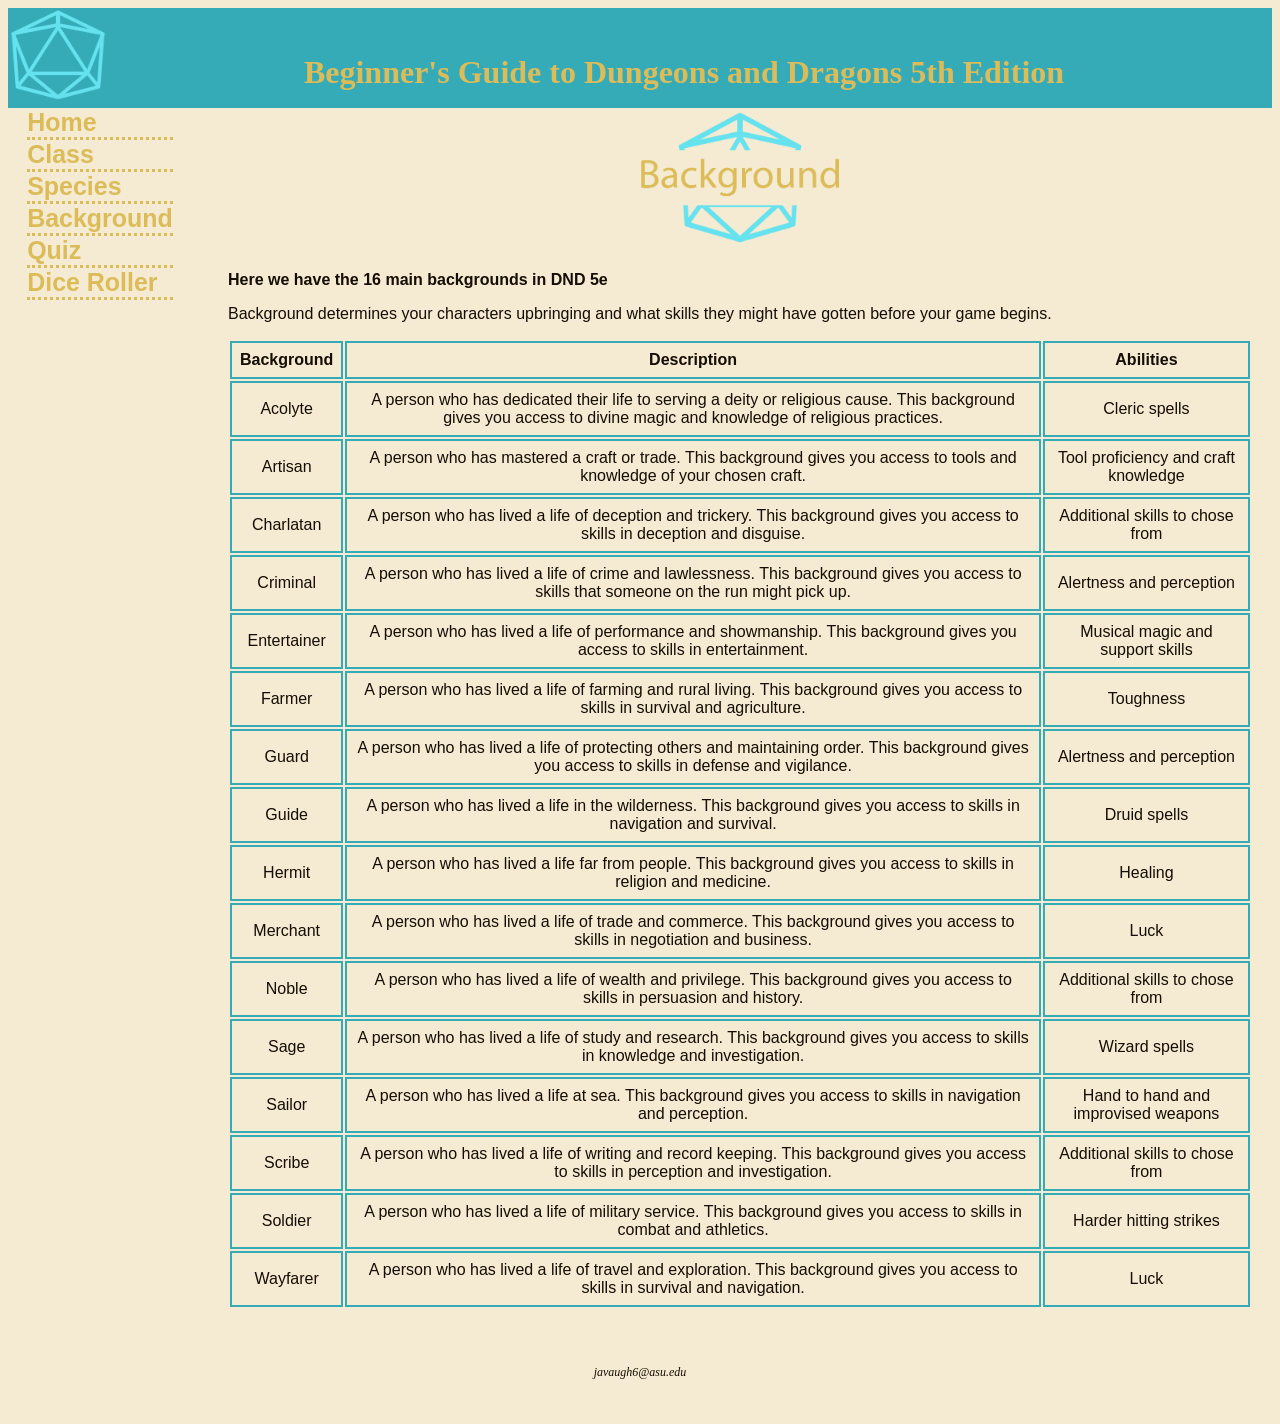
<file: background.html>
<!DOCTYPE html>
<html lang="en">
<head>
    <meta charset="UTF-8">
    <meta name="viewport" content="width=device-width, initial-scale=1.0">
    <title>Beginner's Guide to DND 5e:: Background</title>
    <link rel="stylesheet" href="dragon.css">
    <link rel="icon" href="dnd dice logo.png">
    <meta name="device-width" content="initial-scale=1.0">
    <meta name="description" content="A beginner's guide to the different backgrounds in Dungeons and Dragons 5th Edition.">
</head>



<body>
        <header>
            <h1><a href="index.html">Beginner's Guide to Dungeons and Dragons 5th Edition</a></h1>
        </header>

        <nav>
            <ul>
                <li><a href="index.html">Home</a></li>
                <li><a href="class.html">Class</a></li>
                <li><a href="species.html">Species</a></li>
                <li><a href="background.html">Background</a></li>
                <li><a href="quiz.html">Quiz</a></li>
                <li><a href="dice.html">Dice Roller</a></li>
            </ul>
        </nav>


        <main>
            <img src="dnd dice background.png" alt="background" class="center">
            <p><b>Here we have the 16 main backgrounds in DND 5e</b></p>
            <p>Background determines your characters upbringing and what skills they might have gotten before your game begins.</p>

            <table>
                <tr>
                    <th>Background</th>
                    <th>Description</th>
                    <th>Abilities</th>
                </tr>

                <tr>
                    <td>Acolyte</td>
                    <td>A person who has dedicated their life to serving a deity or religious cause. This background gives you access to divine magic and knowledge of religious practices.</td>
                    <td>Cleric spells</td>
                </tr>

                <tr>
                    <td>Artisan</td>
                    <td>A person who has mastered a craft or trade. This background gives you access to tools and knowledge of your chosen craft.</td>
                    <td>Tool proficiency and craft knowledge</td>
                </tr>

                <tr>
                    <td>Charlatan</td>
                    <td>A person who has lived a life of deception and trickery. This background gives you access to skills in deception and disguise.</td>
                    <td>Additional skills to chose from</td>
                </tr>

                <tr>
                    <td>Criminal</td>
                    <td>A person who has lived a life of crime and lawlessness. This background gives you access to skills that someone on the run might pick up.</td>
                    <td>Alertness and perception</td>
                </tr>

                <tr>
                    <td>Entertainer</td>
                    <td>A person who has lived a life of performance and showmanship. This background gives you access to skills in entertainment.</td>
                    <td>Musical magic and support skills</td>
                </tr>

                <tr>
                    <td>Farmer</td>
                    <td>A person who has lived a life of farming and rural living. This background gives you access to skills in survival and agriculture.</td>
                    <td>Toughness</td>
                </tr>

                <tr>
                    <td>Guard</td>
                    <td>A person who has lived a life of protecting others and maintaining order. This background gives you access to skills in defense and vigilance.</td>
                    <td>Alertness and perception</td>
                </tr>

                <tr>
                    <td>Guide</td>
                    <td>A person who has lived a life in the wilderness. This background gives you access to skills in navigation and survival.</td>
                    <td>Druid spells</td>
                </tr>

                <tr>
                    <td>Hermit</td>
                    <td>A person who has lived a life far from people. This background gives you access to skills in religion and medicine.</td>
                    <td>Healing</td>

                <tr>
                    <td>Merchant</td>
                    <td>A person who has lived a life of trade and commerce. This background gives you access to skills in negotiation and business.</td>
                    <td>Luck</td>
                </tr>

                <tr>
                    <td>Noble</td>
                    <td>A person who has lived a life of wealth and privilege. This background gives you access to skills in persuasion and history.</td>
                    <td>Additional skills to chose from</td>
                </tr>

                <tr>
                    <td>Sage</td>
                    <td>A person who has lived a life of study and research. This background gives you access to skills in knowledge and investigation.</td>
                    <td>Wizard spells</td>
                </tr>

                </tr>
                    <td>Sailor</td>
                    <td>A person who has lived a life at sea. This background gives you access to skills in navigation and perception.</td>
                    <td>Hand to hand and improvised weapons</td>
                </tr>

                <tr>
                    <td>Scribe</td>
                    <td>A person who has lived a life of writing and record keeping. This background gives you access to skills in perception and investigation.</td>
                    <td>Additional skills to chose from</td>
                </tr>

                <tr>
                    <td>Soldier</td>
                    <td>A person who has lived a life of military service. This background gives you access to skills in combat and athletics.</td>
                    <td>Harder hitting strikes</td>
                </tr>

                <tr>
                    <td>Wayfarer</td>
                    <td>A person who has lived a life of travel and exploration. This background gives you access to skills in survival and navigation.</td>
                    <td>Luck</td>
                </tr>
            </table>

        
        </main>

        <footer>
            <p>javaugh6@asu.edu</p>
        </footer>
        
        
     </div>
</body>

</html>
</file>
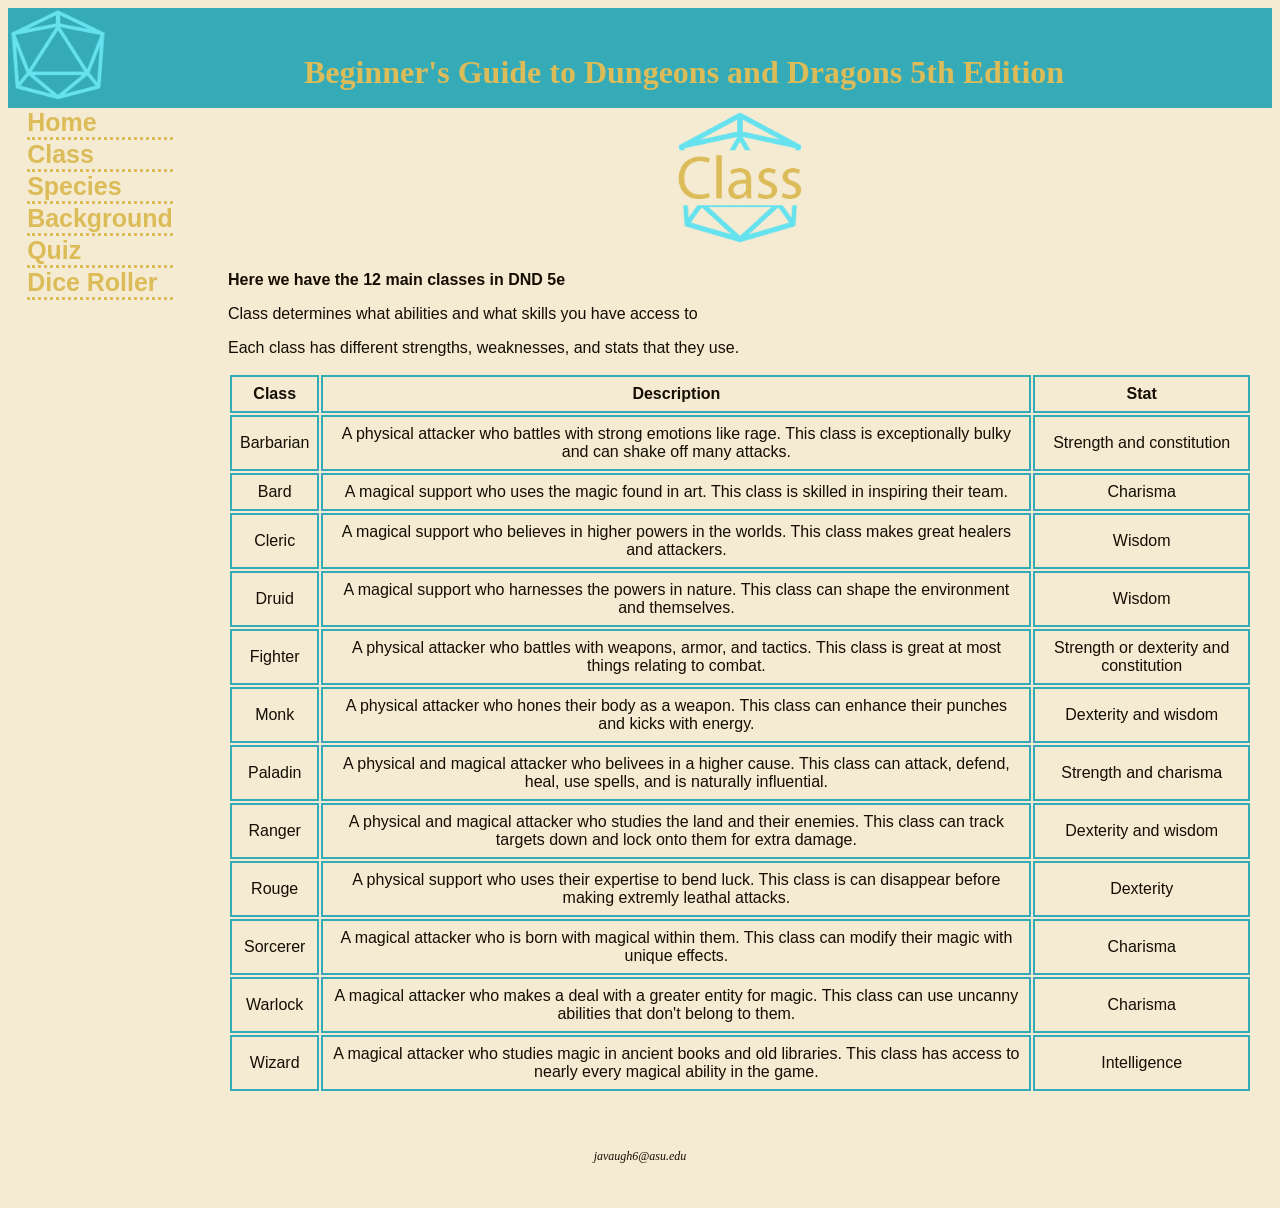
<file: class.html>
<!DOCTYPE html>
<html lang="en">
<head>
    <meta charset="UTF-8">
    <meta name="viewport" content="width=device-width, initial-scale=1.0">
    <title>Beginner's Guide to DND 5e:: Classes</title>
    <link rel="stylesheet" href="dragon.css">
    <link rel="icon" href="dnd dice logo.png">
    <meta name="device-width" content="initial-scale=1.0">
    <meta name="description" content="A beginner's guide to the different classes in Dungeons and Dragons 5th Edition.">
</head>



<body>
        <header>
            <h1><a href="index.html">Beginner's Guide to Dungeons and Dragons 5th Edition</a></h1>
        </header>

        <nav>
            <ul>
                <li><a href="index.html">Home</a></li>
                <li><a href="class.html">Class</a></li>
                <li><a href="species.html">Species</a></li>
                <li><a href="background.html">Background</a></li>
                <li><a href="quiz.html">Quiz</a></li>
                <li><a href="dice.html">Dice Roller</a></li>
            </ul>
        </nav>


        <main>
            <img src="dnd dice class.png" alt="class" class="center">

            <p><b>Here we have the 12 main classes in DND 5e</b></p>
            <p>Class determines what abilities and what skills you have access to</p>
            <p>Each class has different strengths, weaknesses, and stats that they use.</p>

            <table>
            <tr>
                <th>Class</th>
                <th>Description</th>
                <th>Stat</th>
            </tr>

            <tr>
                <td>Barbarian</td>
                <td>A physical attacker who battles with strong emotions like rage. This class is exceptionally bulky and can shake off many attacks.</td>
                <td>Strength and constitution</td>
            </tr>

            <tr>
                <td>Bard</td>
                <td>A magical support who uses the magic found in art. This class is skilled in inspiring their team. </td>
                <td>Charisma</td>
            </tr>

            <tr>
                <td>Cleric</td>
                <td>A magical support who believes in higher powers in the worlds. This class makes great healers and attackers.</td>
                <td>Wisdom</td>
            </tr>

            <tr>
                <td>Druid</td>
                <td>A magical support who harnesses the powers in nature. This class can shape the environment and themselves.</td>
                <td>Wisdom</td>
            </tr>

            <tr>
                <td>Fighter</td>
                <td>A physical attacker who battles with weapons, armor, and tactics. This class is great at most things relating to combat. </td>
                <td>Strength or dexterity and constitution</td>
            </tr>

            <tr>
                <td>Monk</td>
                <td>A physical attacker who hones their body as a weapon. This class can enhance their punches and kicks with energy.</td>
                <td>Dexterity and wisdom</td>
            </tr>

            <tr>
                <td>Paladin</td>
                <td>A physical and magical attacker who belivees in a higher cause. This class can attack, defend, heal, use spells, and is naturally influential.</td>
                <td>Strength and charisma</td>
            </tr>

            <tr>
                <td>Ranger</td>
                <td>A physical and magical attacker who studies the land and their enemies. This class can track targets down and lock onto them for extra damage.</td>
                <td>Dexterity and wisdom</td>
            </tr>

            <tr>
                <td>Rouge</td>
                <td>A physical support who uses their expertise to bend luck. This class is can disappear before making extremly leathal attacks.</td>
                <td>Dexterity</td>
            </tr>

            <tr>
                <td>Sorcerer</td>
                <td>A magical attacker who is born with magical within them. This class can modify their magic with unique effects.</td>
                <td>Charisma</td>
            </tr>

            <tr>
                <td>Warlock</td>
                <td>A magical attacker who makes a deal with a greater entity for magic. This class can use uncanny abilities that don't belong to them.</td>
                <td>Charisma</td>
            </tr>

            <tr>
                <td>Wizard</td>
                <td>A magical attacker who studies magic in ancient books and old libraries. This class has access to nearly every magical ability in the game.</td>
                <td>Intelligence</td>
            </tr>
            </table>

        </main>

        <footer>
            <p>javaugh6@asu.edu</p>
        </footer>
        
        
     </div>
</body>

</html>
</file>
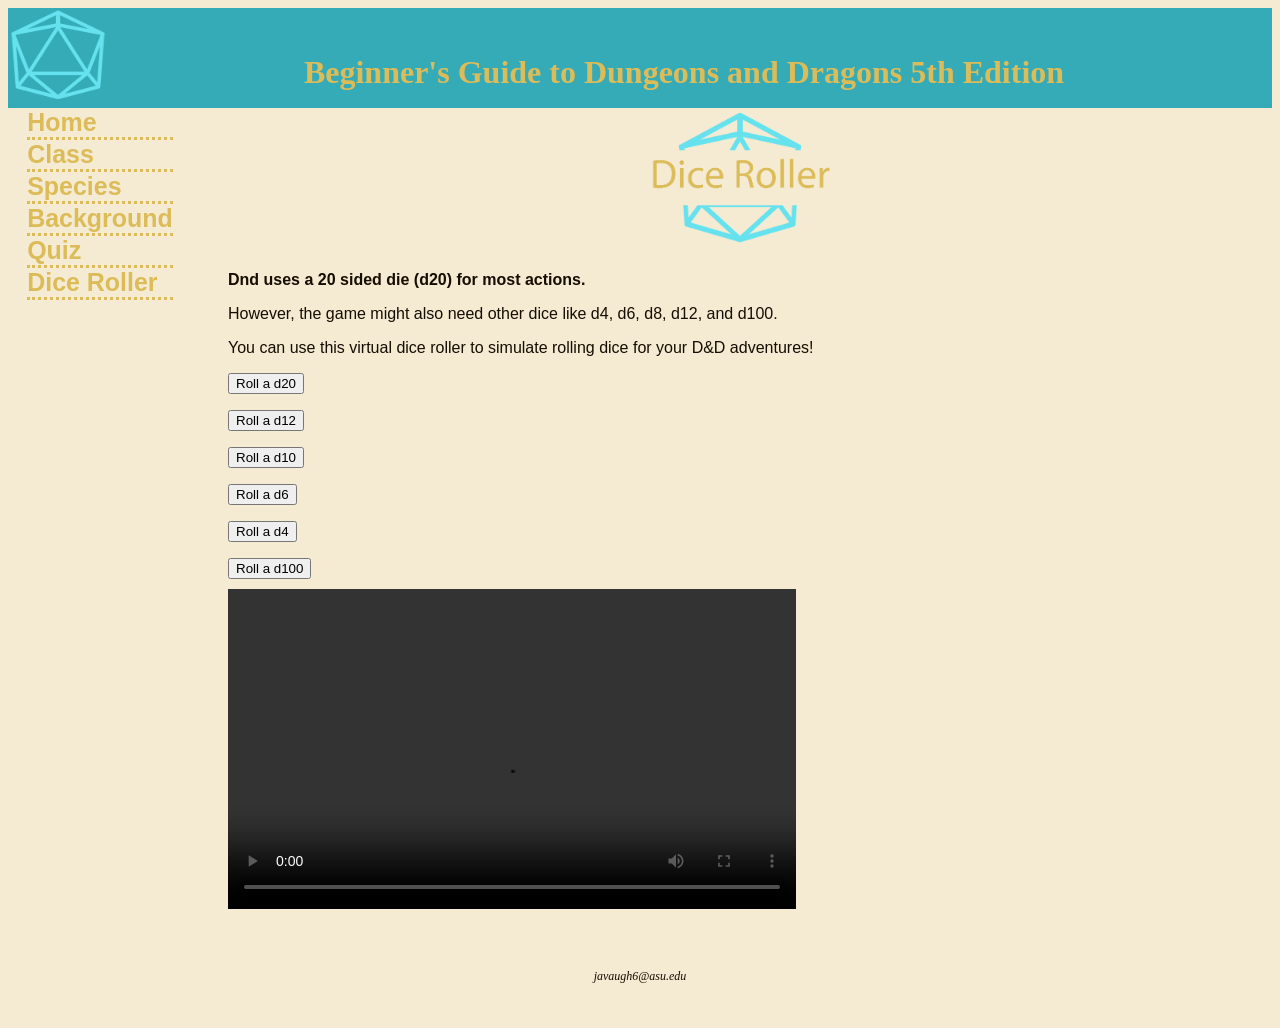
<file: dice.html>
<!DOCTYPE html>
<html lang="en">
<head>
    <meta charset="UTF-8">
    <meta name="viewport" content="width=device-width, initial-scale=1.0">
    <title>Beginner's Guide to DND 5e: Dice Roller</title>
    <link rel="stylesheet" href="dragon.css">
    <link rel="icon" href="dnd dice logo.png">
    <meta name="device-width" content="initial-scale=1.0">
    <meta name="description" content="A random number generator to play Dungeons and Dragons 5th Edition.">
</head>



<body>
        <header>
            <h1><a href="index.html">Beginner's Guide to Dungeons and Dragons 5th Edition</a></h1>
        </header>

        <nav>
            <ul>
                <li><a href="index.html">Home</a></li>
                <li><a href="class.html">Class</a></li>
                <li><a href="species.html">Species</a></li>
                <li><a href="background.html">Background</a></li>
                <li><a href="quiz.html">Quiz</a></li>
                <li><a href="dice.html">Dice Roller</a></li>
            </ul>
        </nav>


        <main>
            <img src="dnd dice diceroller.png" alt="dice roller" class="center">
            <p><b>Dnd uses a 20 sided die (d20) for most actions.</b></p>
            <p>However, the game might also need other dice like d4, d6, d8, d12, and d100.</p>
            <p>You can use this virtual dice roller to simulate rolling dice for your D&D adventures!</p>
            
            <p id = "result"></p>
            <button onclick="random()">Roll a d20</button>

            <script>
                function random() {
                    var result = Math.floor(Math.random() * 20) + 1;
                    document.getElementById("result").innerHTML = "You rolled a " + result + "!";
                }
            </script>

            <p id = "result5"></p>
            <button onclick="random5()">Roll a d12</button>

            <script>
                function random5() {
                    var result = Math.floor(Math.random() * 12) + 1;
                    document.getElementById("result5").innerHTML = "You rolled a " + result + "!";
                }
            </script>
            
            <p id = "result2"></p>
            <button onclick="random2()">Roll a d10</button>

            <script>
                function random2() {
                    var result = Math.floor(Math.random() * 10) + 1;
                    document.getElementById("result2").innerHTML = "You rolled a " + result + "!";
                }
            </script>

            <p id = "result3"></p>
            <button onclick="random3()">Roll a d6</button>

            <script>
                function random3() {
                    var result = Math.floor(Math.random() * 6) + 1;
                    document.getElementById("result3").innerHTML = "You rolled a " + result + "!";
                }
            </script>

            <p id = "result4"></p>
            <button onclick="random4()">Roll a d4</button>

            <script>
                function random4() {
                    var result = Math.floor(Math.random() * 4) + 1;
                    document.getElementById("result4").innerHTML = "You rolled a " + result + "!";
                }
            </script>

            

            <p id = "result6"></p>
            <button onclick="random6()">Roll a d100</button>

            <script>
                function random6() {
                    var result = Math.floor(Math.random() * 100) + 1;
                    document.getElementById("result6").innerHTML = "You rolled a " + result + "!";
                }
            </script>

            <div class="video-container"> 
                <video width="568" height="320" controls>
                    <source src="dice broll.mp4" type="video/mp4">
                    Your browser does not support the video tag 
                </video>
            </div>

        </main>

        <footer>
            <p>javaugh6@asu.edu</p>
        </footer>
        
        
     </div>
</body>

</html>
</file>
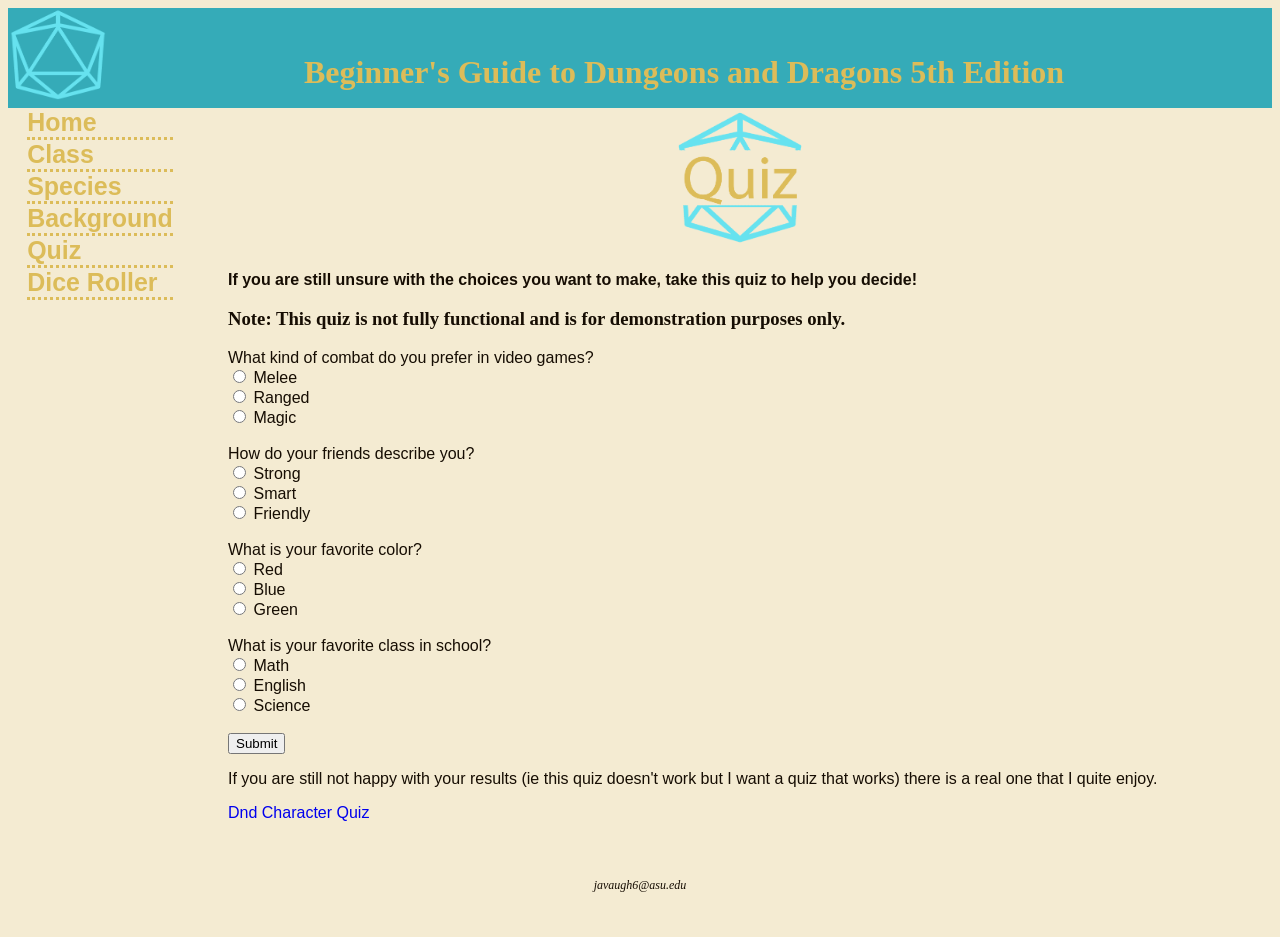
<file: quiz.html>
<!DOCTYPE html>
<html lang="en">
<head>
    <meta charset="UTF-8">
    <meta name="viewport" content="width=device-width, initial-scale=1.0">
    <title>Beginner's Guide to DND 5e:: Quiz</title>
    <link rel="stylesheet" href="dragon.css">
    <link rel="icon" href="dnd dice logo.png">
    <meta name="device-width" content="initial-scale=1.0">
    <meta name="description" content="A beginner's guide to Dungeons and Dragons 5th Edition, with a quiz to help you choose your character.">
</head>



<body>
        <header>
            <h1><a href="index.html">Beginner's Guide to Dungeons and Dragons 5th Edition</a></h1>
        </header>

        <nav>
            <ul>
                <li><a href="index.html">Home</a></li>
                <li><a href="class.html">Class</a></li>
                <li><a href="species.html">Species</a></li>
                <li><a href="background.html">Background</a></li>
                <li><a href="quiz.html">Quiz</a></li>
                <li><a href="dice.html">Dice Roller</a></li>
            </ul>
        </nav>


        <main>
            <img src="dnd dice quiz.png" alt="quiz" class="center">

            <p><b>If you are still unsure with the choices you want to make, take this quiz to help you decide!</b></p>
            
            <p><h3>Note: This quiz is not fully functional and is for demonstration purposes only.</h3></p>
            

            <form action="#">
                <label for="question1">What kind of combat do you prefer in video games?</label><br>
                
                <input type="radio" id="melee" name="combat" value="melee">
                <label for="melee">Melee</label><br>

                <input type="radio" id="ranged" name="combat" value="ranged">
                <label for="ranged">Ranged</label><br>

                <input type="radio" id="magic" name="combat" value="magic">
                <label for="magic">Magic</label><br><br>

                

                <label for="question2">How do your friends describe you?</label><br>

                <input type="radio" id="strong" name="personality" value="strong">
                <label for="strong">Strong</label><br>

                <input type="radio" id="smart" name ="personality" value="smart">
                <label for="smart">Smart</label><br>

                <input type="radio" id="friendly" name="personality" value="friendly">
                <label for="friendly">Friendly</label><br><br>


                <label for="question3">What is your favorite color?</label><br>

                <input type="radio" id="red" name="color" value="red">
                <label for="red">Red</label><br>

                <input type="radio" id="blue" name="color" value="blue">
                <label for="blue">Blue</label><br>

                <input type="radio" id="green" name="color" value="green">
                <label for="green">Green</label><br><br>


                <label for="question4">What is your favorite class in school?</label><br>

                <input type="radio" id="math" name="school" value="math">
                <label for="math">Math</label><br>

                <input type="radio" id="english" name="school" value="english">
                <label for="english">English</label><br>

                <input type="radio" id="science" name="school" value="science">
                <label for="science">Science</label><br><br>

                <input type="submit" value="Submit">
            </form>

            <p>If you are still not happy with your results (ie this quiz doesn't work but I want a quiz that works) there is a real one that I quite enjoy.</p>
            <a href="https://easydamus.com/character.html">Dnd Character Quiz</a> 

        </main>

        <footer>
            <p>javaugh6@asu.edu</p>
        </footer>
        
        
     </div>
</body>

</html>
</file>
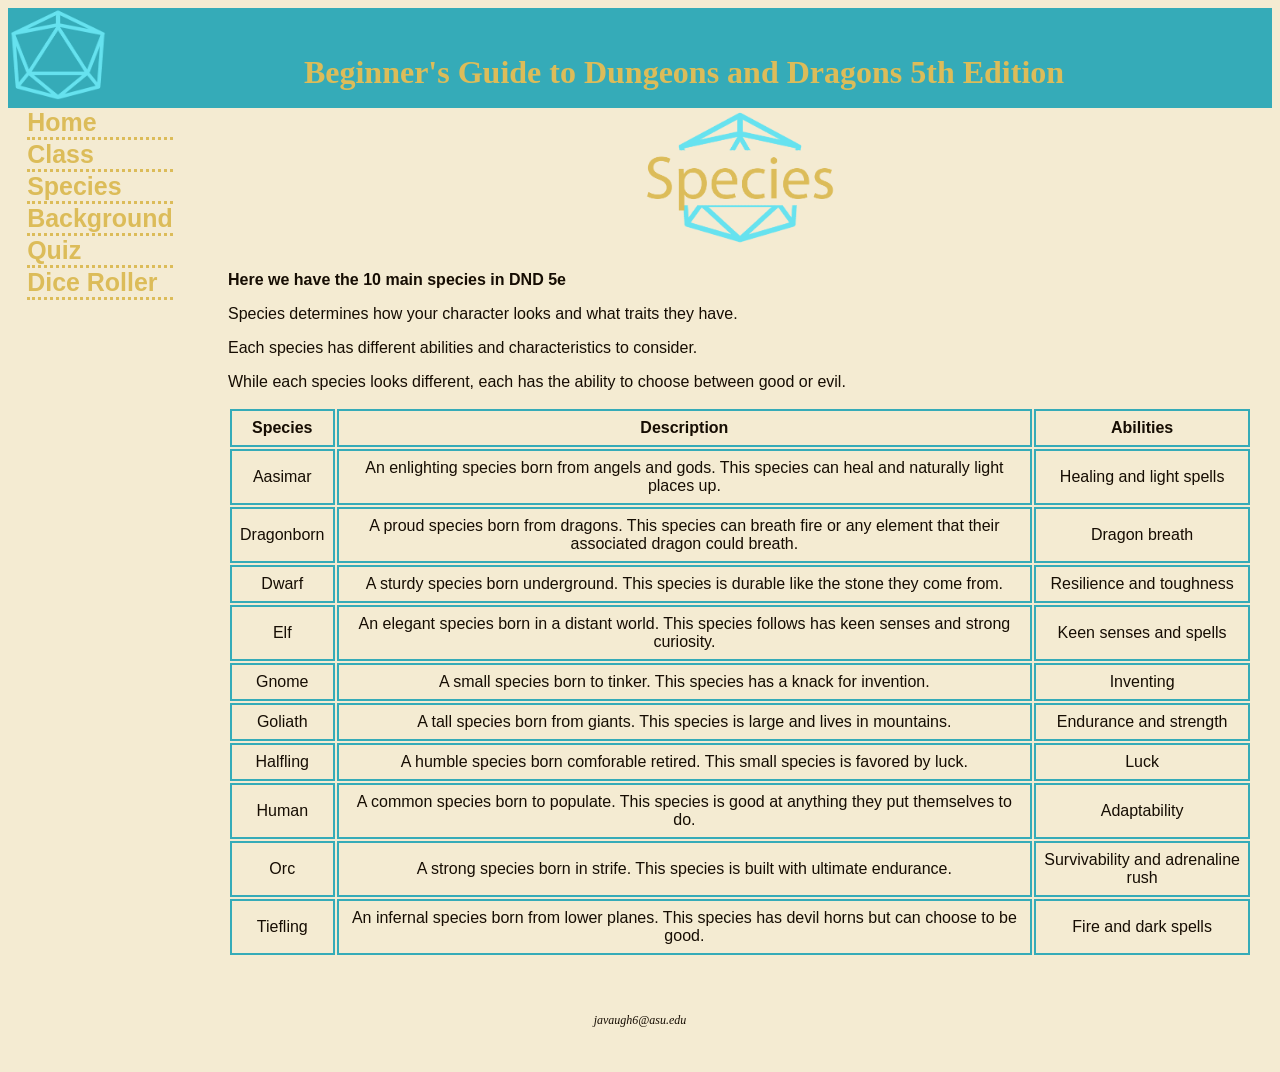
<file: species.html>
<!DOCTYPE html>
<html lang="en">
<head>
    <meta charset="UTF-8">
    <meta name="viewport" content="width=device-width, initial-scale=1.0">
    <title>Beginner's Guide to DND 5e:: Species</title>
    <link rel="stylesheet" href="dragon.css">
    <link rel="icon" href="dnd dice logo.png">
    <meta name="device-width" content="initial-scale=1.0">
    <meta name="description" content="A beginner's guide to the different species in Dungeons and Dragons 5th Edition.">
</head>



<body>
        <header>
            <h1><a href="index.html">Beginner's Guide to Dungeons and Dragons 5th Edition</a></h1>
        </header>

        <nav>
            <ul>
                <li><a href="index.html">Home</a></li>
                <li><a href="class.html">Class</a></li>
                <li><a href="species.html">Species</a></li>
                <li><a href="background.html">Background</a></li>
                <li><a href="quiz.html">Quiz</a></li>
                <li><a href="dice.html">Dice Roller</a></li>
            </ul>
        </nav>


        <main>
            <img src="dnd dice species.png" alt="species" class="center">

            <p><b>Here we have the 10 main species in DND 5e</b></p>
            <p>Species determines how your character looks and what traits they have.</p>
            <p>Each species has different abilities and characteristics to consider.</p>
            <p>While each species looks different, each has the ability to choose between good or evil. </p>

            <table>
                <tr>
                    <th>Species</th>
                    <th>Description</th>
                    <th>Abilities</th>
                </tr>

                <tr>
                    <td>Aasimar</td>
                    <td>An enlighting species born from angels and gods. This species can heal and naturally light places up.</td>
                    <td>Healing and light spells</td>
                </tr>

                <tr>
                    <td>Dragonborn</td>
                    <td>A proud species born from dragons. This species can breath fire or any element that their associated dragon could breath. </td>
                    <td>Dragon breath</td>
                </tr>

                <tr>
                    <td>Dwarf</td>
                    <td>A sturdy species born underground. This species is durable like the stone they come from.</td>
                    <td>Resilience and toughness</td>
                </tr>

                <tr>
                    <td>Elf</td>
                    <td>An elegant species born in a distant world. This species follows has keen senses and strong curiosity.</td>
                    <td>Keen senses and spells</td>
                </tr>

                <tr>
                    <td>Gnome</td>
                    <td>A small species born to tinker. This species has a knack for invention.  </td>
                    <td>Inventing</td>
                </tr>

                <tr>
                    <td>Goliath</td>
                    <td>A tall species born from giants. This species is large and lives in mountains.</td>
                    <td>Endurance and strength</td>
                </tr>

                <tr>
                    <td>Halfling</td>
                    <td>A humble species born comforable retired. This small species is favored by luck. </td>
                    <td>Luck</td>
                </tr>

                <tr>
                    <td>Human</td>
                    <td>A common species born to populate. This species is good at anything they put themselves to do.</td>
                    <td>Adaptability</td>
                </tr>

                <tr>
                    <td>Orc</td>
                    <td>A strong species born in strife. This species is built with ultimate endurance.</td>
                    <td>Survivability and adrenaline rush</td>

                <tr>
                    <td>Tiefling</td>
                    <td>An infernal species born from lower planes. This species has devil horns but can choose to be good.</td>
                    <td>Fire and dark spells</td>
                </tr>


            </table>

        
        </main>

        <footer>
            <p>javaugh6@asu.edu</p>
        </footer>
        
        
     </div>
</body>

</html>
</file>
<file: dragon.css>
header {
    background-image: url("dnd dice logo.png");
    background-repeat: no-repeat;
    background-position: left;
    background-color: #35abb8;
    background-size: 100px 100px;
    height: 70px;
    text-align: center;
    padding-top: 30px;
    padding-left: 5.5em;
}

header :link {
    color: #dcbc59;
    text-decoration: none;
}

header :visited {
    color: #dcbc59;
    text-decoration: none;
}

header :hover {
    color: #dcbc59;
    text-decoration: none;
}


body {
    background-color: #f4ebd2;
    color: #160d03;
    font-family: Arial, Helvetica, sans-serif;
}

h1 {
    color: #dcbc59;
    margin-bottom: 0;
    font-family: Georgia, 'Times New Roman', serif;
    margin-top: 0%;
    padding-top: 0.5em;
    padding-bottom: 0.5em;
}

h2 {
    color: #dcbc59;
    font-family: Georgia, 'Times New Roman', serif;
    text-shadow: 1px #CCCCCC;
}

h3 {
    color: #160d03;
    font-family: Georgia, 'Times New Roman', serif;
}



nav {
    text-align: left;
    padding-left: 1em;
    float: left;
    font-size: 120%;
    font-weight: bold;
}

nav ul {
    marker: none;
    margin: 0;
    padding-left: 0;
    font-size: 1.3em;
    text-decoration: none;
    list-style-type: none;
}

nav li {
    border-bottom: #dcbc59 3px dotted;
}

nav :link {
    color: #dcbc59;
}

nav :visited {
    color: #35abb8;
}

nav :hover {
    color: #66e2ef;
}

main {
        padding: 1px 20px 20px 30px;
        display: block;
        background-color: #f4ebd2;
        margin-left: 190px;
        float: initial;
        overflow: auto;
    }


td {
    border: 2px solid #35abb8;
    padding: 0.5em;
    text-align: center;
}

th {
    border: 2px solid #35abb8;
    padding: 0.5em;
}

a{
    text-decoration: none;
}



dt {
    color: #160d03;
}


main ul {
    list-style-image: url("marker.gif");
}


.class-column  {
        flex: 1;
        display: flex;
        flex-direction: column;
    }

.species-column  {
        flex: 1;
        display: flex;
        flex-direction: column;
    }
    
.video-container {
    padding-top: 10px;
}

.center {
    display: block; 
    margin-left: auto; 
    margin-right: auto; 
    width: 20%;

}

    footer {
        font-size: 0.75em;
        font-style: italic;
        font-family: Georgia, 'Times New Roman', serif;
        padding: 2em;
        text-align: center;
        background-color: #f4ebd2;
    }
</file>
